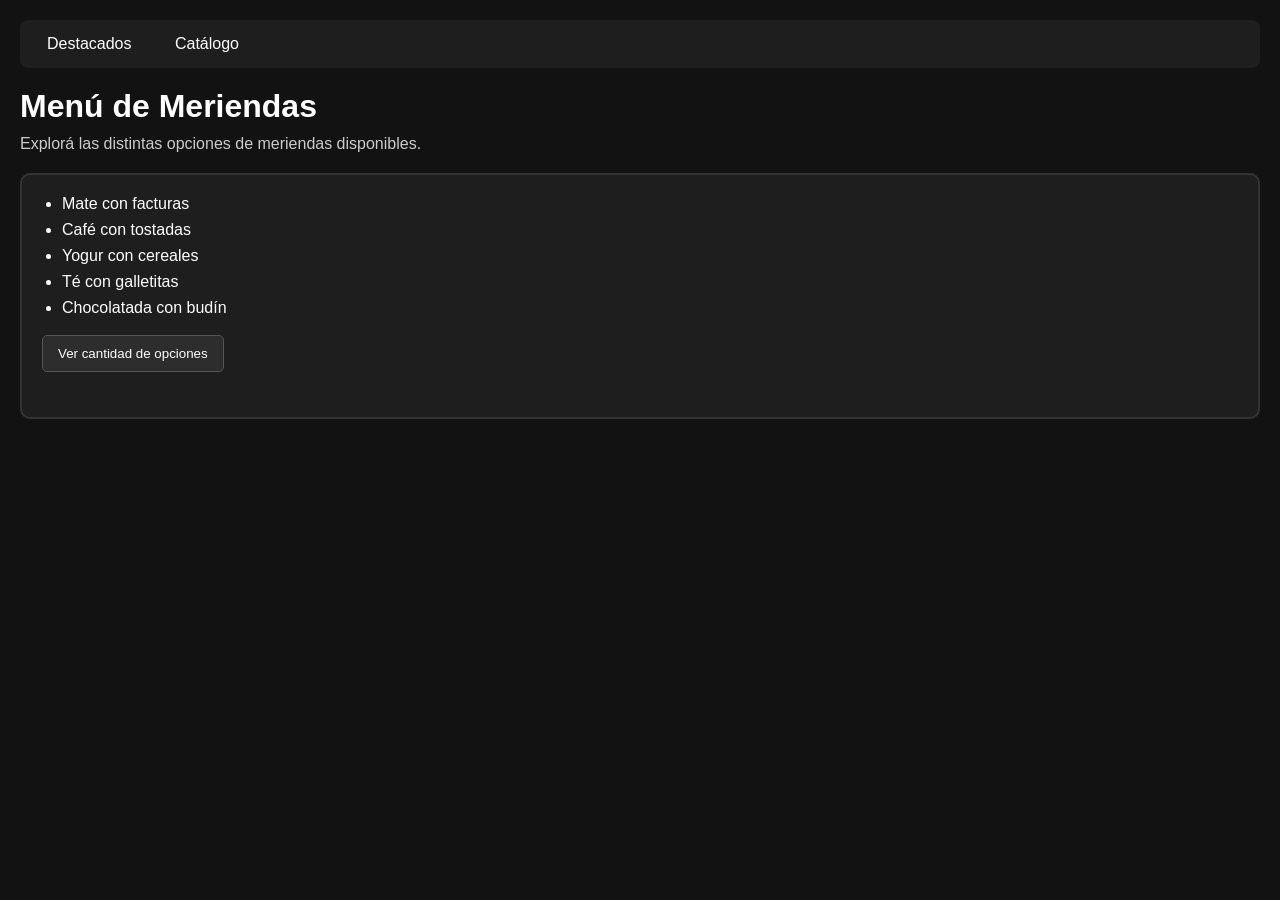
<file: index.html>
<!DOCTYPE html>
<html lang="es">
<head>
    <meta charset="UTF-8">
    <title>Menú de Meriendas</title>
    <link rel="stylesheet" href="estilo.css">
</head>
<body>

<nav>
    <a href="destacados.html">Destacados</a>
    <a href="listado.html">Catálogo</a>
</nav>

<h1>Menú de Meriendas</h1>

<p class="descripcion">
    Explorá las distintas opciones de meriendas disponibles.
</p>

<div class="contenedor">
    <ul id="lista-meriendas"></ul>

    <button id="btn-contar">
        Ver cantidad de opciones
    </button>

    <p id="texto-conteo"></p>
</div>

<script src="js/index.js"></script>

</body>
</html>
</file>
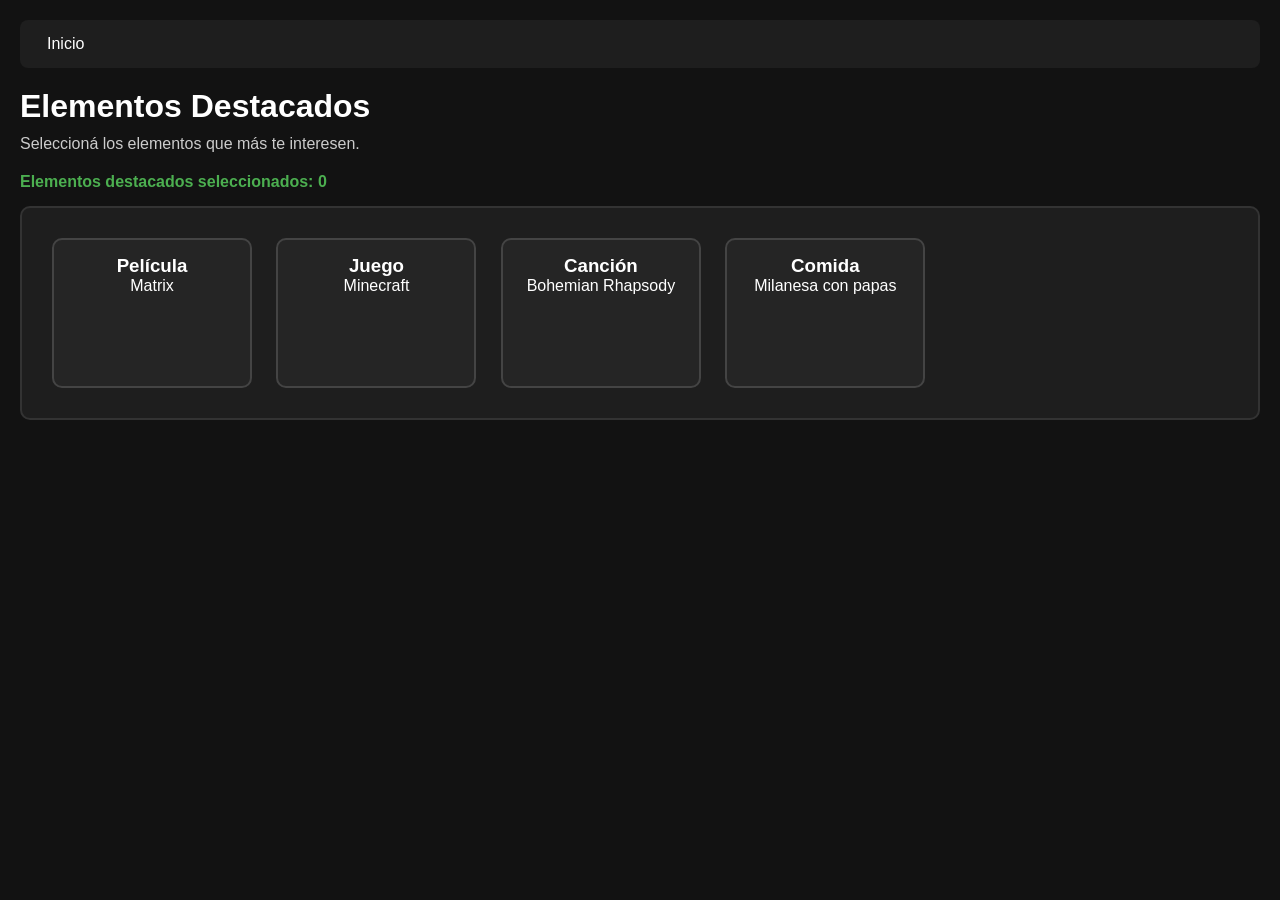
<file: destacados.html>
<!DOCTYPE html>
<html lang="es">
<head>
    <meta charset="UTF-8">
    <title>Elementos Destacados</title>
    <link rel="stylesheet" href="estilo.css">
</head>
<body>

<nav>
    <a href="index.html">Inicio</a>
</nav>

<h1>Elementos Destacados</h1>

<p class="descripcion">
    Seleccioná los elementos que más te interesen.
</p>

<p id="contador-texto">
    Elementos destacados seleccionados: 0
</p>

<div id="contenedor-tarjetas" class="contenedor">

    <div class="tarjeta">
        <h3>Película</h3>
        <p>Matrix</p>
    </div>

    <div class="tarjeta">
        <h3>Juego</h3>
        <p>Minecraft</p>
    </div>

    <div class="tarjeta">
        <h3>Canción</h3>
        <p>Bohemian Rhapsody</p>
    </div>

    <div class="tarjeta">
        <h3>Comida</h3>
        <p>Milanesa con papas</p>
    </div>

</div>

<script src="js/destacados.js"></script>

</body>
</html>
</file>
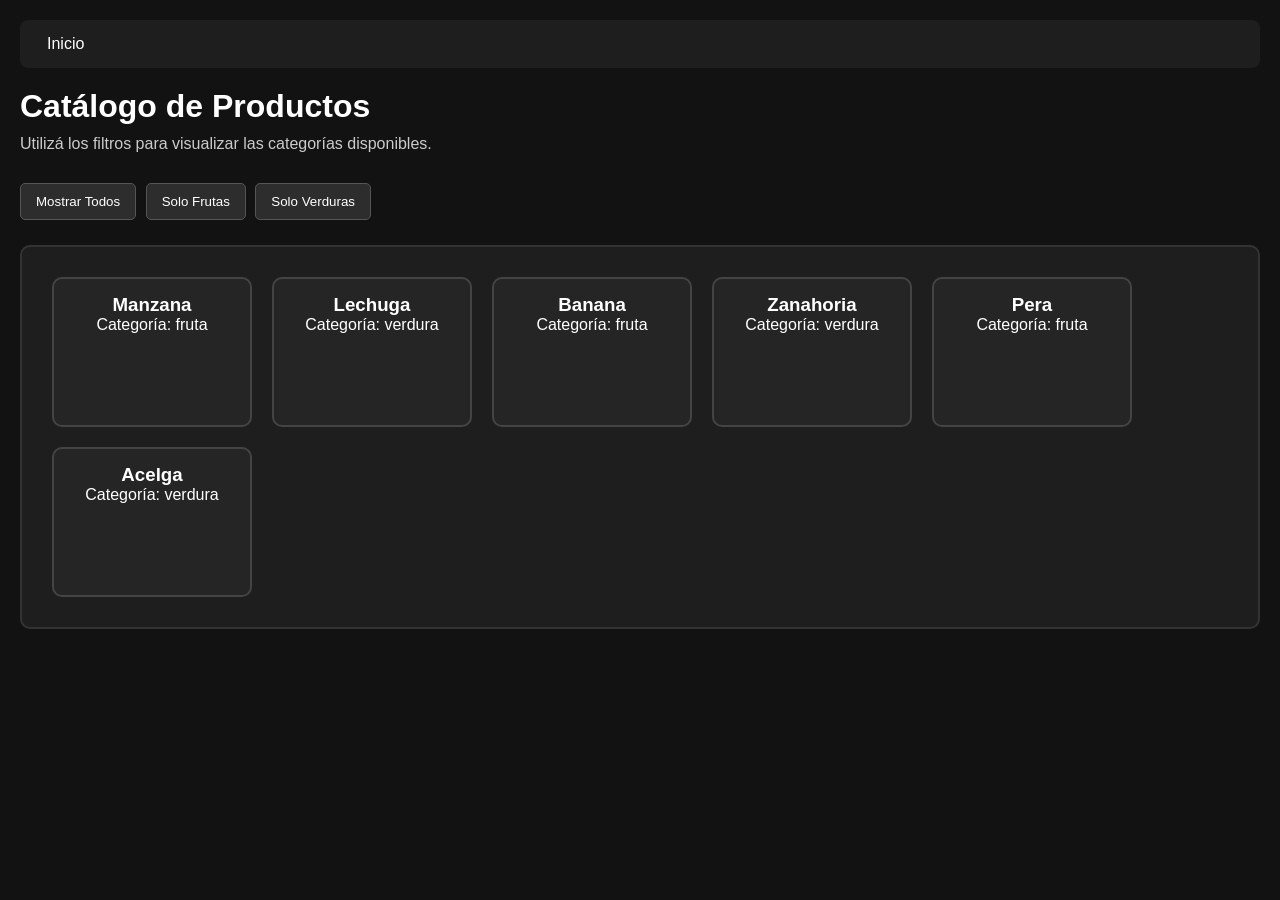
<file: listado.html>
<!DOCTYPE html>
<html lang="es">
<head>
    <meta charset="UTF-8">
    <title>Catálogo de Productos</title>
    <link rel="stylesheet" href="estilo.css">
</head>
<body>

<nav>
    <a href="index.html">Inicio</a>
</nav>

<h1>Catálogo de Productos</h1>

<p class="descripcion">
    Utilizá los filtros para visualizar las categorías disponibles.
</p>

<button id="btn-todos">Mostrar Todos</button>
<button id="btn-frutas">Solo Frutas</button>
<button id="btn-verduras">Solo Verduras</button>

<div id="contenedor-elementos" class="contenedor"></div>

<script src="js/listado.js"></script>

</body>
</html>
</file>
<file: estilo.css>
* {
    box-sizing: border-box;
    margin: 0;
    padding: 0;
}

body {
    font-family: Arial, sans-serif;
    background-color: #121212;
    color: white;
    padding: 20px;
}

nav {
    background-color: #1e1e1e;
    padding: 15px;
    border-radius: 8px;
    margin-bottom: 20px;
}

nav a {
    color: white;
    text-decoration: none;
    margin-right: 15px;
    padding: 8px 12px;
    border-radius: 5px;
}

nav a:hover {
    background-color: #333;
}

h1 {
    margin-bottom: 10px;
}

.descripcion {
    margin-bottom: 20px;
    color: #cccccc;
}

.contenedor {
    background-color: #1e1e1e;
    border: 2px solid #333;
    border-radius: 10px;
    padding: 20px;
    margin-top: 15px;
}

.tarjeta {
    width: 200px;
    height: 150px;
    background-color: #252525;
    border: 2px solid #444;
    border-radius: 10px;
    padding: 15px;
    margin: 10px;
    display: inline-block;
    text-align: center;
    vertical-align: top;
    cursor: pointer;
    transition: 0.2s;
}

.tarjeta:hover {
    border-color: #666;
}

.seleccionada {
    background-color: #1f3b22;
    border-color: #4CAF50;
}

button {
    padding: 10px 15px;
    margin: 10px 5px 10px 0;
    background-color: #2d2d2d;
    color: white;
    border: 1px solid #555;
    border-radius: 5px;
    cursor: pointer;
}

button:hover {
    background-color: #444;
}

#texto-conteo,
#contador-texto {
    margin-top: 15px;
    font-weight: bold;
    color: #4CAF50;
}

ul {
    padding-left: 20px;
}

li {
    margin-bottom: 8px;
}
</file>
